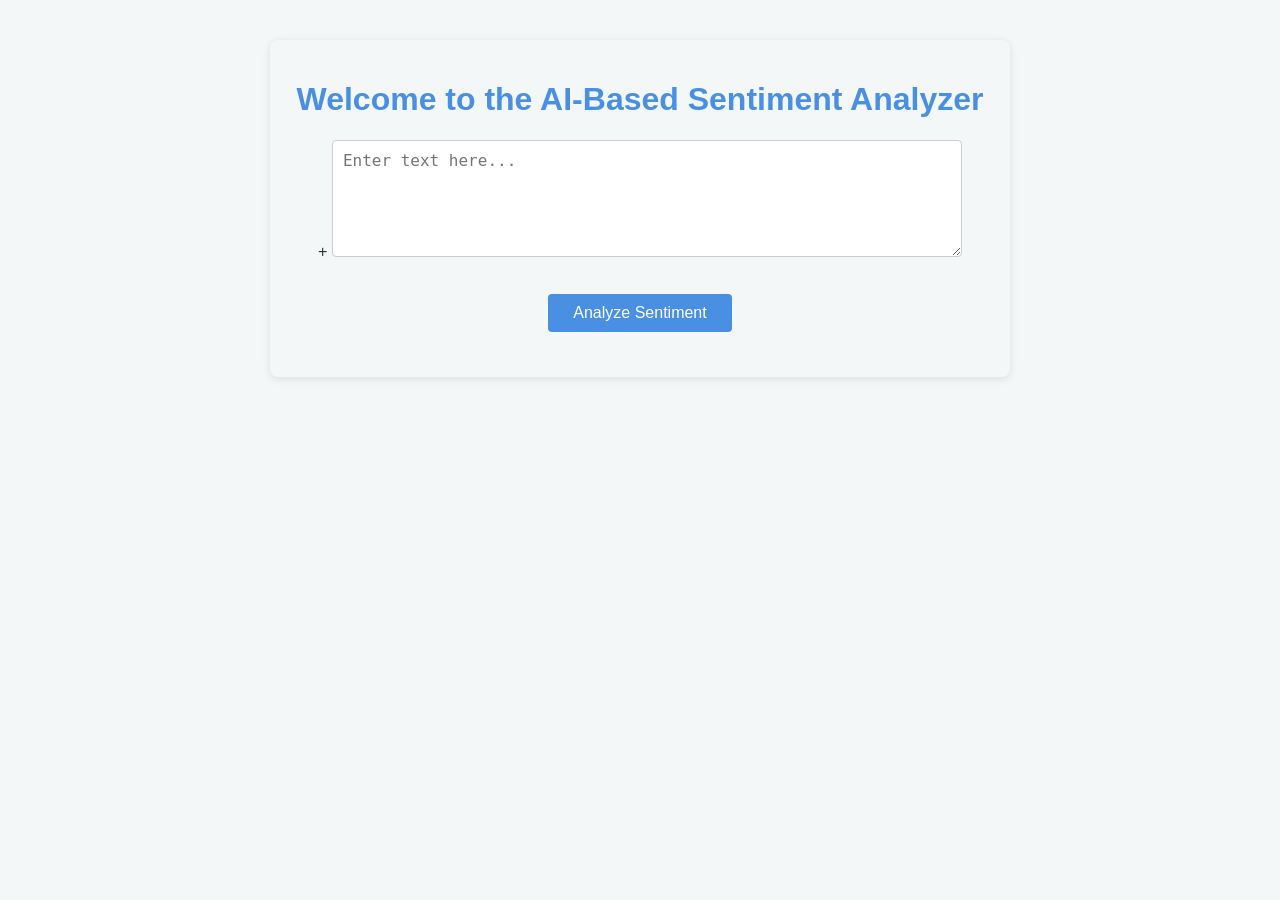
<file: -AI-Based-Sentiment-Analyzer-main/index.html>
<!DOCTYPE html>
<html lang="en">
<head>
    <meta charset="UTF-8">
    <meta name="viewport" content="width=device-width, initial-scale=1.0">
    <title>AI-Based Sentiment Analyzer</title>
    <style>
        body {
            font-family: Arial, sans-serif;
            background-color: #f4f7f8;
            color: #333;
            max-width: 700px;
            margin: 40px auto;
            padding: 20px;
            border-radius: 8px;
            box-shadow: 0 2px 8px rgba(0,0,0,0.1);
        }
        h1 {
            text-align: center;
            color: #4a90e2;
        }
        form {
            margin-top: 20px;
            text-align: center;
        }
        textarea {
            width: 90%;
            padding: 10px;
            font-size: 16px;
            border: 1px solid #ccc;
            border-radius: 4px;
            resize: vertical;
            box-sizing: border-box;
        }
        button {
            margin-top: 15px;
            padding: 10px 25px;
            font-size: 16px;
            background-color: #4a90e2;
            color: white;
            border: none;
            border-radius: 4px;
            cursor: pointer;
            transition: background-color 0.3s ease;
        }
        button:hover {
            background-color: #357abd;
        }
        #result {
            margin-top: 25px;
            font-size: 18px;
            font-weight: bold;
            text-align: center;
            color: #555;
        }
    </style>
</head>
<body>
    <h1>Welcome to the AI-Based Sentiment Analyzer</h1>
    <form id="sentiment-form">+
        <textarea id="text-input" name="text" placeholder="Enter text here..." rows="5" cols="50"></textarea><br><br>
        <button type="submit">Analyze Sentiment</button>
    </form>
    <div id="result"></div>

    <script>
        document.getElementById('sentiment-form').addEventListener('submit', function(event) {
            event.preventDefault();
            const text = document.getElementById('text-input').value;
            document.getElementById('result').innerText = 'Analyzing...';

            fetch('/analyze', {
                method: 'POST',
                headers: {
                    'Content-Type': 'application/json'
                },
                body: JSON.stringify({ text: text })
            })
            .then(response => {
                if (!response.ok) {
                    throw new Error('Network response was not ok');
                }
                return response.json();
            })
            .then(data => {
                document.getElementById('result').innerText = 'Sentiment: ' + data.label;
            })
            .catch(error => {
                console.error('Fetch error:', error);
                document.getElementById('result').innerText = 'Error: ' + error.message;
            });
        });
    </script>
</body>
</html>
</file>
